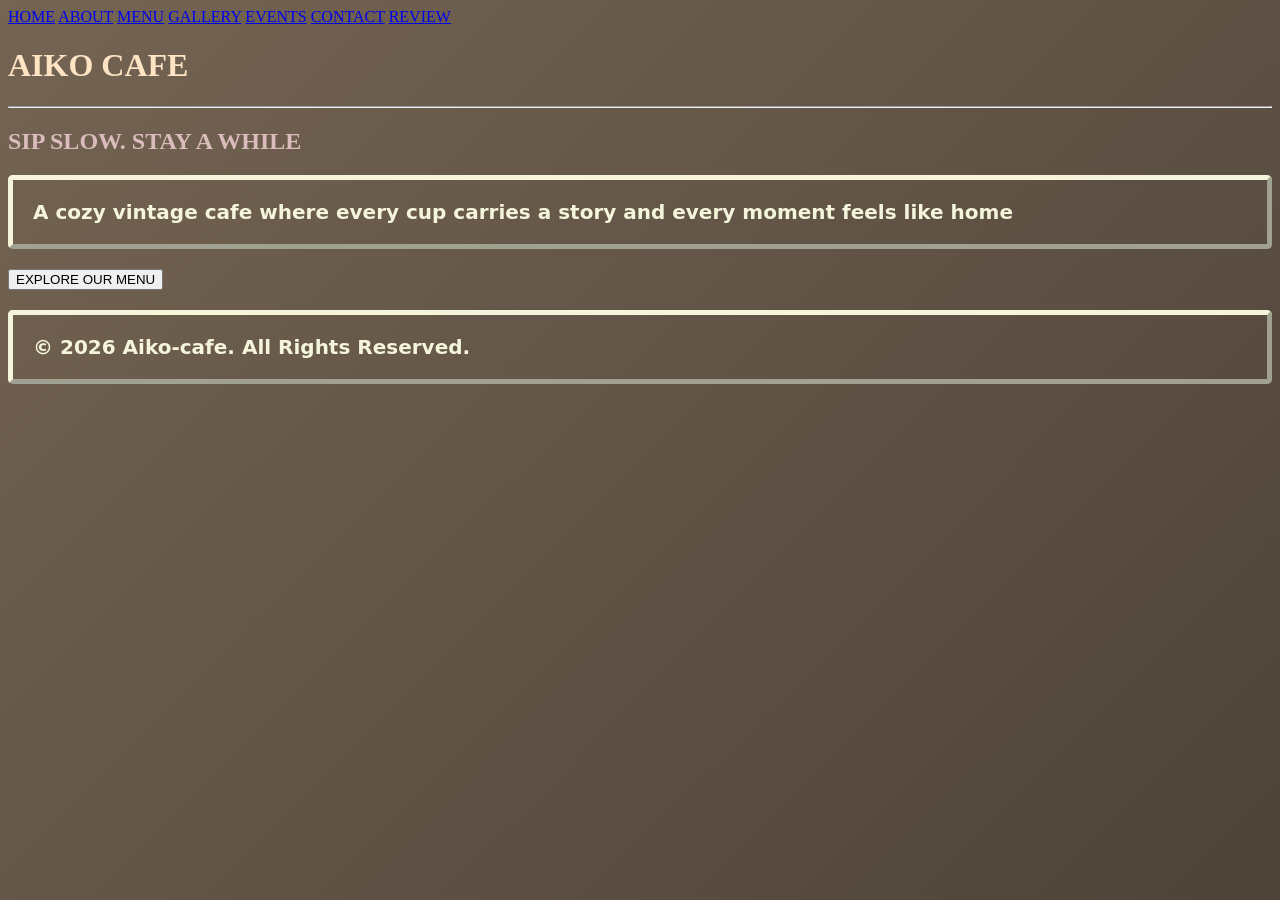
<file: index.html>
<!DOCTYPE html>
<html lang="en">
<head>
    <meta charset="UTF-8">
    <meta name="viewport" content="width=device-width, initial-scale=1.0">
    <title>AIKO CAFE</title>
    <link rel="stylesheet" href="aiko.css">
</head>
<body>
    <header>
    <nav>
        <a href="index.html">HOME</a>
        <a href="about.html">ABOUT</a>
        <a href="menu.html">MENU</a>
        <a href="gallery.html">GALLERY</a>
        <a href="events.html">EVENTS</a>
        <a href="contact.html">CONTACT</a>
        <a href="review.html">REVIEW</a>
    </nav>
    </header>

    <main>

        <div>
        <h1 id ="head">AIKO CAFE</h1>
        <hr>
        <h2 class = "odd">SIP SLOW. STAY A WHILE </h2>
        <p>A cozy vintage cafe where every cup carries a story and every moment feels like home</p>
        <button>EXPLORE OUR MENU</button>
        </div>
    </main>

    <footer>
    <p>&copy; 2026 Aiko-cafe. All Rights Reserved.</p>
</footer>
</body>
</html>
</file>
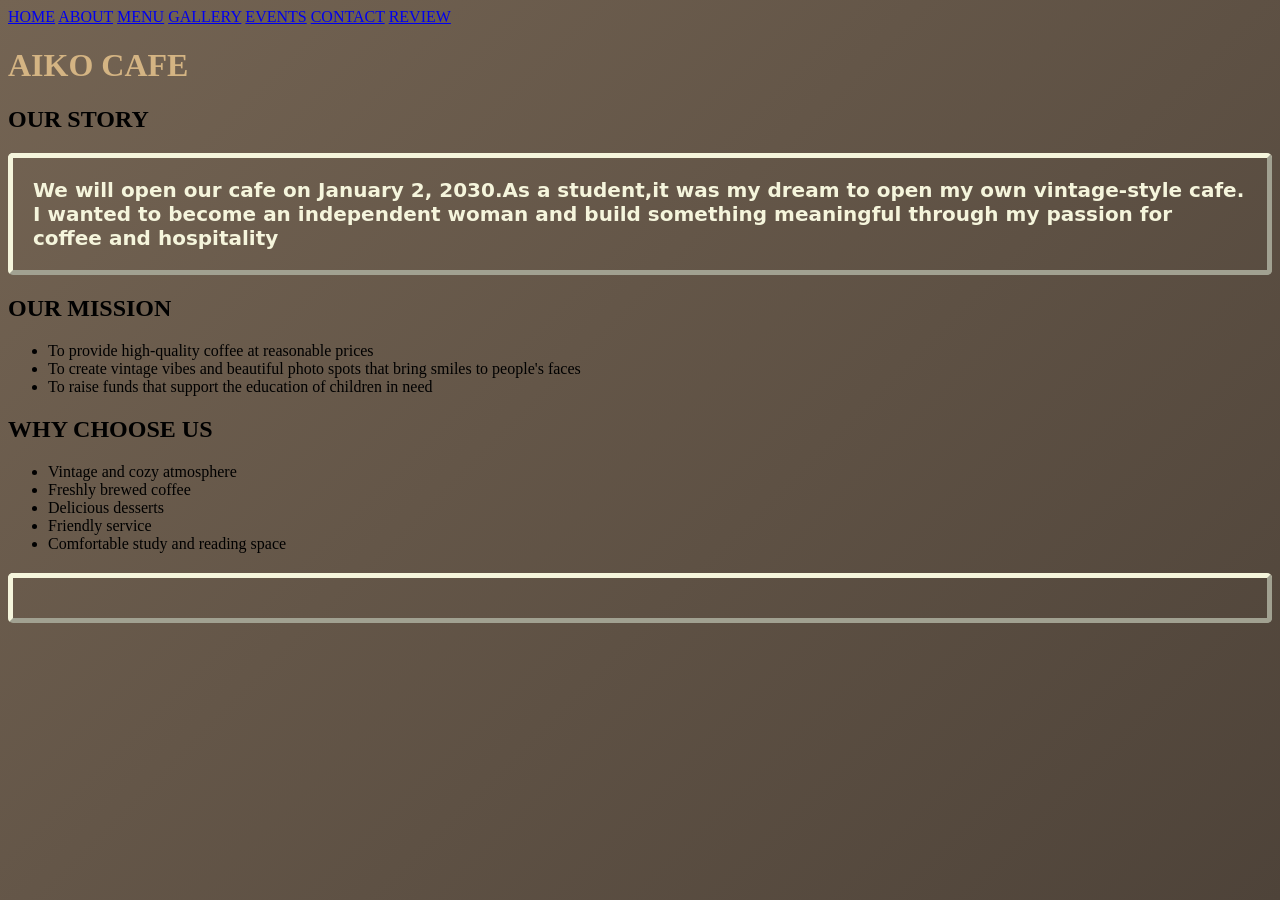
<file: about.html>
<!DOCTYPE html>
<html lang="en">
<head>
    <meta charset="UTF-8">
    <meta name="viewport" content="width=device-width, initial-scale=1.0">
    <title>ABOUT</title>
    <link rel="stylesheet" href="aiko.css">
</head>
<body>
    <header>
    <nav>
        <a href="index.html">HOME</a>
        <a href="about.html">ABOUT</a>
        <a href="menu.html">MENU</a>
        <a href="gallery.html">GALLERY</a>
        <a href="events.html">EVENTS</a>
        <a href="contact.html">CONTACT</a>
        <a href="review.html">REVIEW</a>
    </nav>
    </header>
    <h1>AIKO CAFE</h1>
    <h2> OUR STORY</h2>
    <p>We will open our cafe on January 2, 2030.As a student,it was my dream to open my own vintage-style cafe. I wanted to become an independent woman and build something meaningful through my passion for coffee and hospitality</p>
    <h2>OUR MISSION</h2>
    <ul>
        <li>To provide high-quality coffee at reasonable prices</li>
        <li>To create vintage vibes and beautiful photo spots that bring smiles to people's faces</li>
        <li>To raise funds that support the education of children in need</li>
    </ul>

    <h2>WHY CHOOSE US</h2>
    <ul>
        <li>Vintage and cozy atmosphere</li> 
        <li>Freshly brewed coffee</li> 
        <li>Delicious desserts</li> 
        <li>Friendly service</li> 
        <li>Comfortable study and reading space</li> 
    </ul>
    <p></p>
    
</body>
</html>
</file>
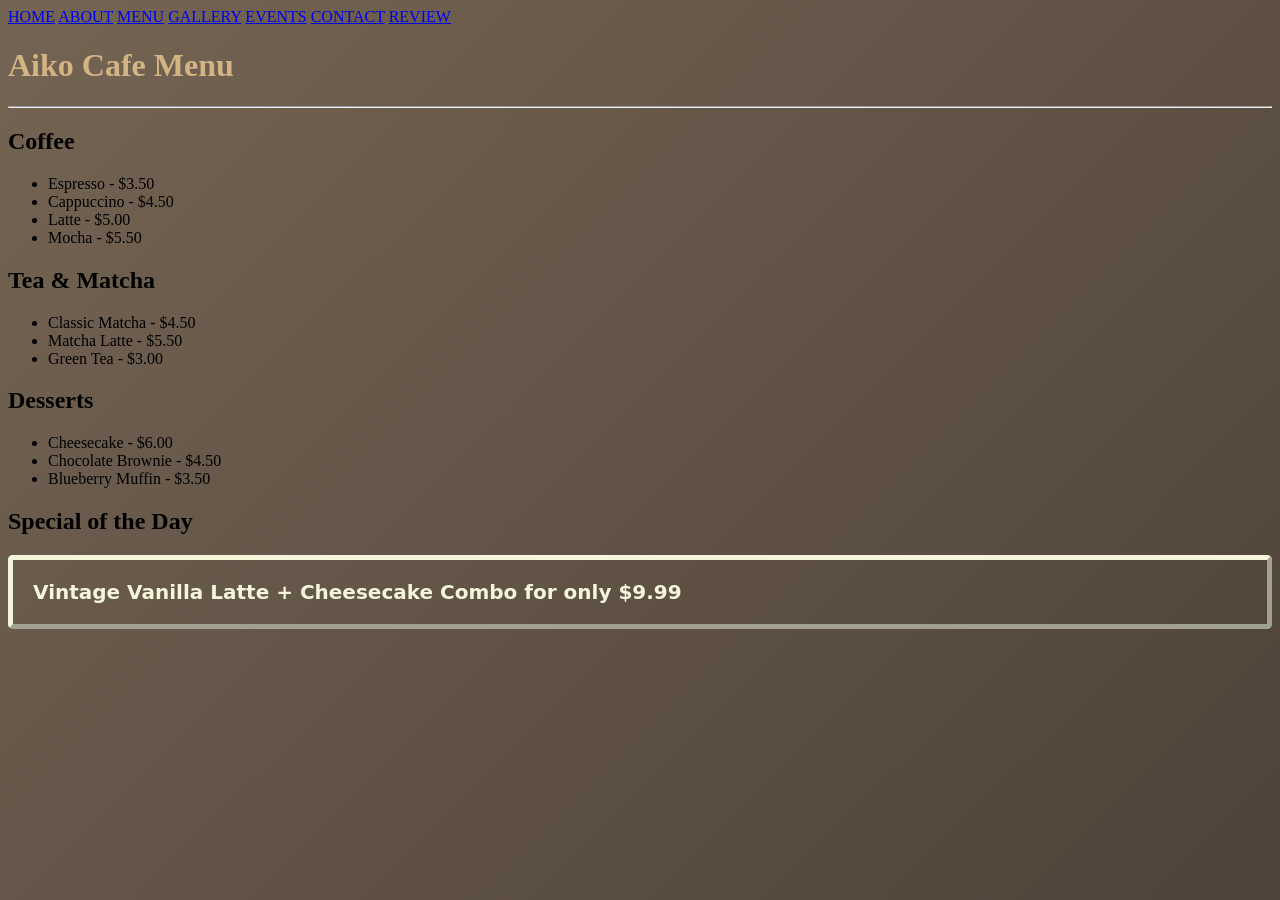
<file: menu.html>
<!DOCTYPE html>
<html lang="en">
<head>
    <meta charset="UTF-8">
    <meta name="viewport" content="width=device-width, initial-scale=1.0">
    <title>MENU</title>
    <link rel="stylesheet" href="aiko.css">
</head>
<body>
   <header>
    <nav>
        <a href="index.html">HOME</a>
        <a href="about.html">ABOUT</a>
        <a href="menu.html">MENU</a>
        <a href="gallery.html">GALLERY</a>
        <a href="events.html">EVENTS</a>
        <a href="contact.html">CONTACT</a>
        <a href="review.html">REVIEW</a>
    </nav>
    </header>

    <h1>Aiko Cafe Menu</h1>

    <hr>

    <h2>Coffee</h2>

    <ul>
        <li>Espresso - $3.50</li>
        <li>Cappuccino - $4.50</li>
        <li>Latte - $5.00</li>
        <li>Mocha - $5.50</li>
    </ul>

    <h2>Tea & Matcha</h2>

    <ul>
        <li>Classic Matcha - $4.50</li>
        <li>Matcha Latte - $5.50</li>
        <li>Green Tea - $3.00</li>
    </ul>

    <h2>Desserts</h2>

    <ul>
        <li>Cheesecake - $6.00</li>
        <li>Chocolate Brownie - $4.50</li>
        <li>Blueberry Muffin - $3.50</li>
    </ul>

    <h2>Special of the Day</h2>

    <p>
        Vintage Vanilla Latte + Cheesecake Combo
        for only $9.99
    </p>

</body>
</html>
</file>
<file: aiko.css>
body{
    background-image:url(cafee.png);
    background: linear-gradient(135deg, #746453, #4E4339);
    background-repeat: no-repeat;
    background-attachment: fixed;
    background-position:center;
    background-size: cover;
}
h1 {
    
    color: #D4B483;
}

#head{
    color:bisque;
}
.odd{
    color:rgb(219, 188, 188)
}
h1{
    font-family:'Times New Roman', Times, serif
}
p{
    color:beige;
    font-family:system-ui, -apple-system, BlinkMacSystemFont, 'Segoe UI', Roboto, Oxygen, Ubuntu, Cantarell, 'Open Sans', 'Helvetica Neue', sans-serif;
    font-weight:bold;
    text-decoration:none;
    font-size: 20px;
    border-style:outset;
    border-width: 5px;
    border-color:beige;
    border-radius:5px;
    padding: 20px;
    
    

    
}
</file>
